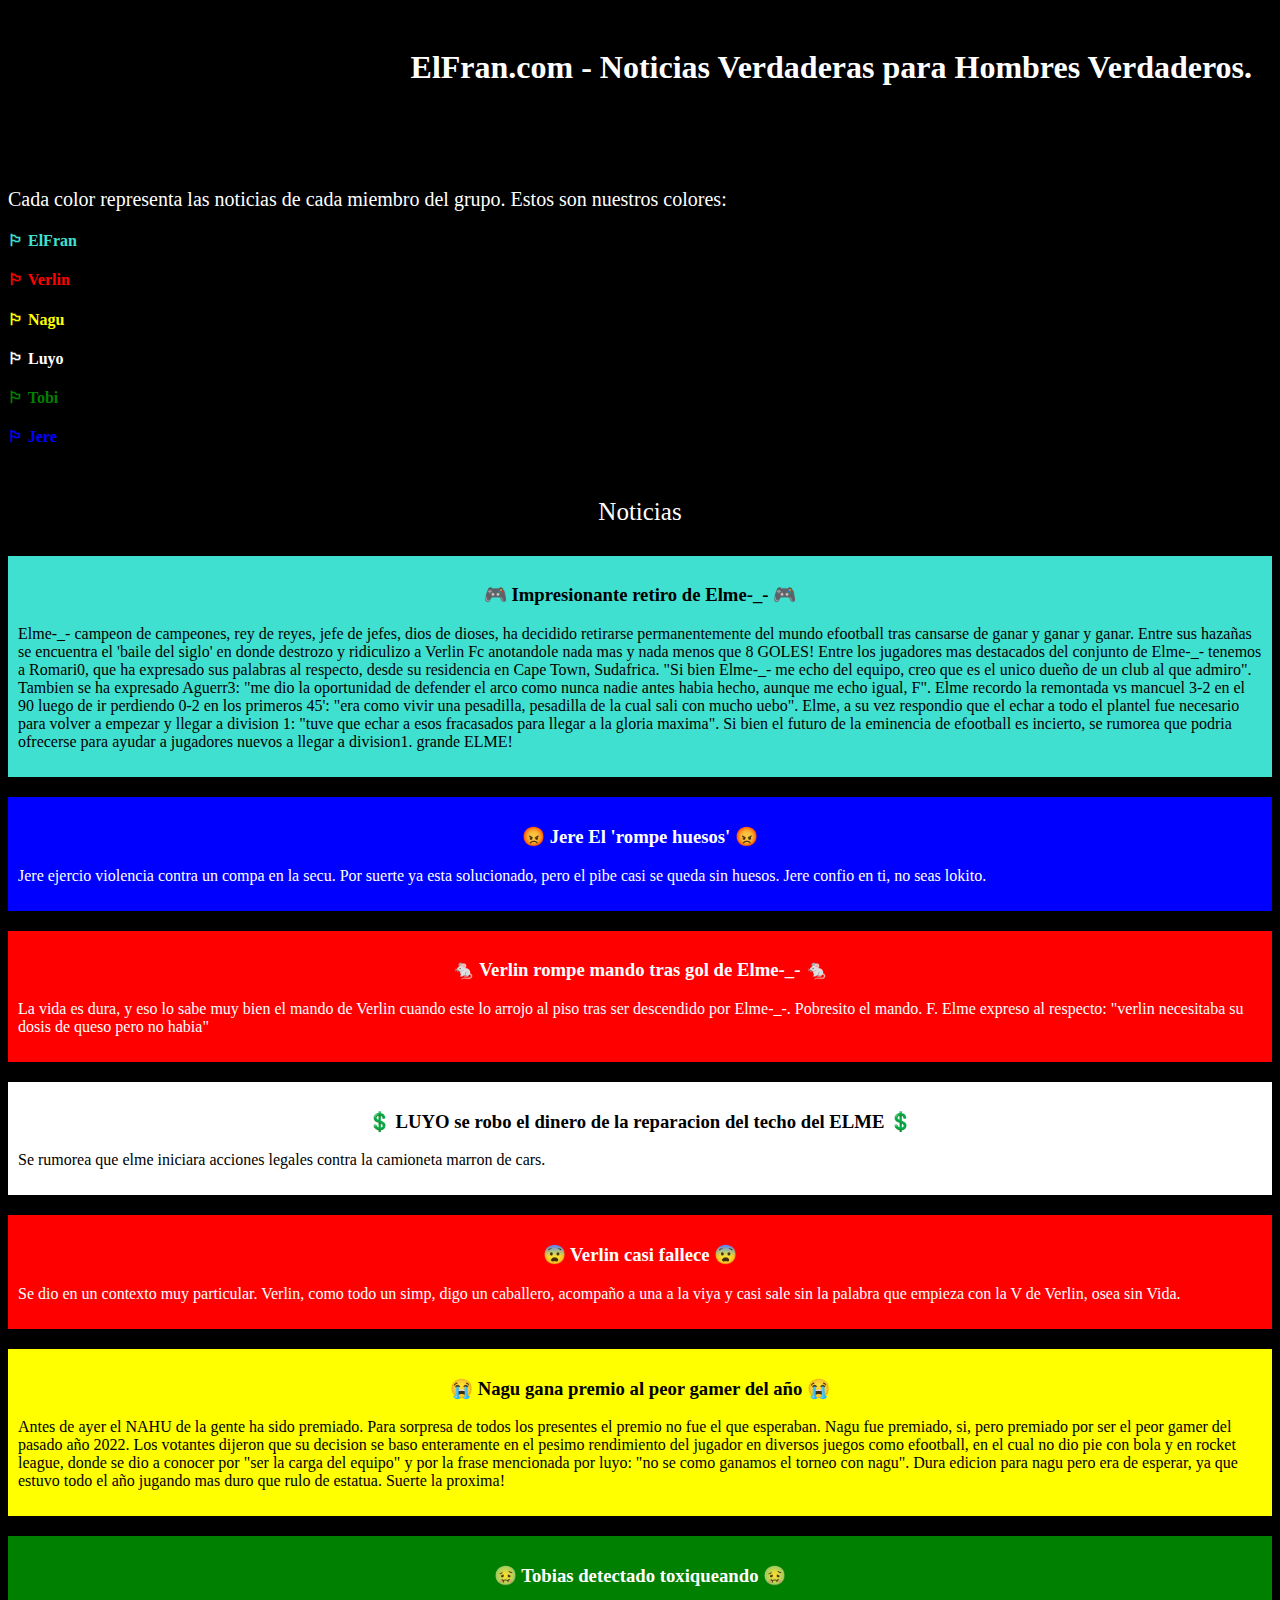
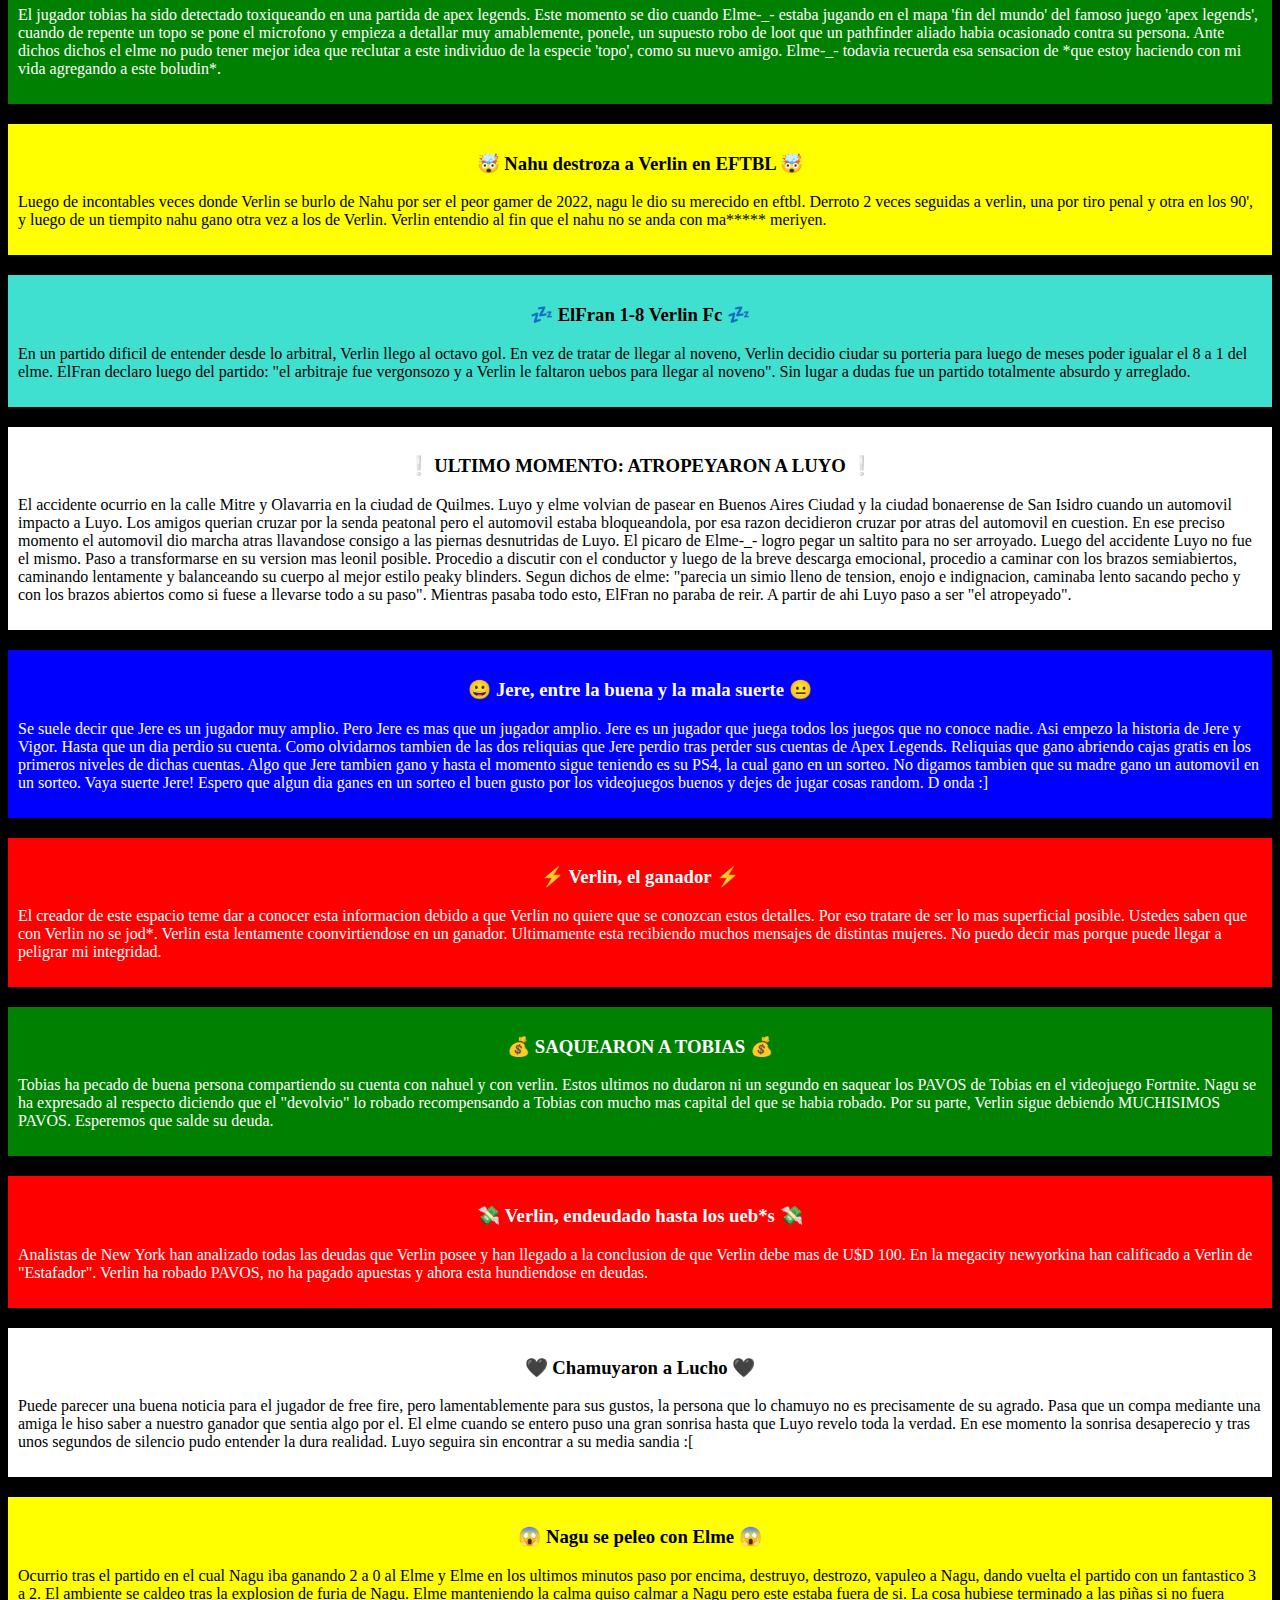
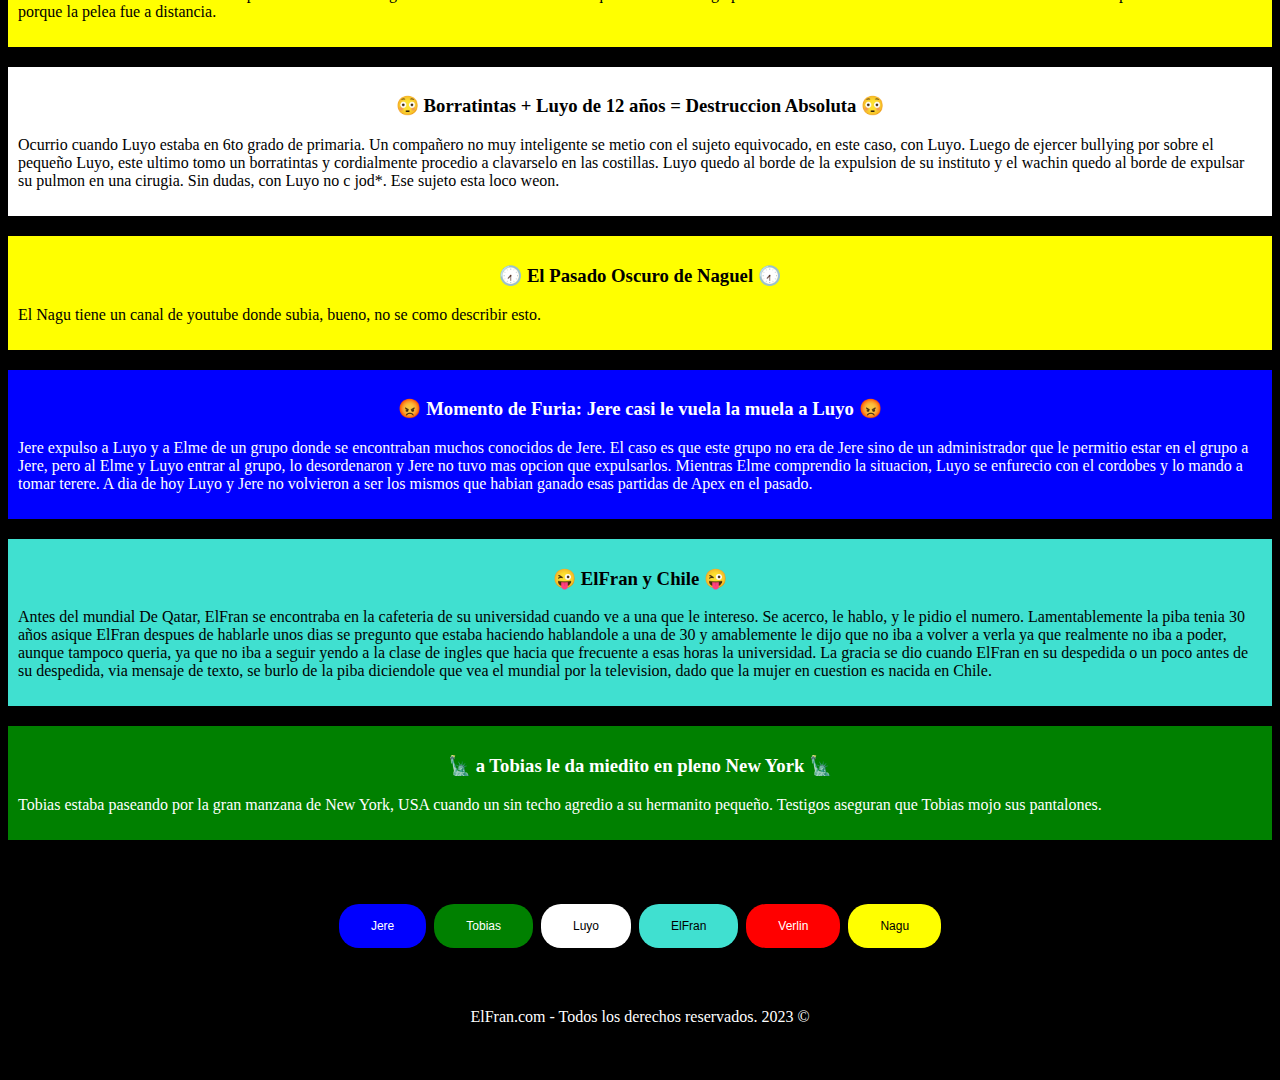
<file: index.html>
<html lang="en">
<head>
    <meta charset="UTF-8">
    <meta http-equiv="X-UA-Compatible" content="IE=edge">
    <meta name="viewport" content="width=device-width, initial-scale=1.0">
    <link rel="stylesheet" href="style.css">
    <title>ElFran.com</title>
</head>
<body class="body1">
    <div class="title">
        <h1>ElFran.com - Noticias Verdaderas para Hombres Verdaderos.</h1>
    </div>
    <div style="padding: 30px;"></div>
    <div style="color: white; font-size: 20px;">Cada color representa las noticias de cada miembro del grupo. Estos son nuestros colores:</div>
    <div><h4 style="color: turquoise;">&#x1F3F3; ElFran</h4></div>
    <div><h4 style="color: red;">&#x1F3F3; Verlin</h4></div>
    <div><h4 style="color: yellow;">&#x1F3F3; Nagu</h4></div>
    <div><h4 style="color: white;">&#x1F3F3; Luyo</h4></div>
    <div><h4 style="color: green;">&#x1F3F3; Tobi</h4></div>
    <div><h4 style="color: blue;">&#x1F3F3; Jere</h4></div>

    <div style="padding: 15px;"></div>
    <div style="color: rgb(255, 255, 255); text-align: center; font-size: 25px;">Noticias</div>










    <div style="padding: 15px;"></div>
    <div class="n1">
        <h3 class="noticia1">&#127918; Impresionante retiro de Elme-_- &#127918; </h3>
        <p>Elme-_- campeon de campeones, rey de reyes, jefe de jefes, dios de dioses, ha decidido retirarse permanentemente del mundo efootball tras cansarse de ganar y ganar y ganar. Entre sus hazañas se encuentra el 'baile del siglo' en donde destrozo y ridiculizo a Verlin Fc anotandole nada mas y nada menos que 8 GOLES! Entre los jugadores mas destacados del conjunto de Elme-_- tenemos a Romari0, que ha expresado sus palabras al respecto, desde su residencia en Cape Town, Sudafrica. "Si bien Elme-_- me echo del equipo, creo que es el unico dueño de un club al que admiro". Tambien se ha expresado Aguerr3: "me dio la oportunidad de defender el arco como nunca nadie antes habia hecho, aunque me echo igual, F". Elme recordo la remontada vs mancuel 3-2 en el 90 luego de ir perdiendo 0-2 en los primeros 45': "era como vivir una pesadilla, pesadilla de la cual sali con mucho uebo". Elme, a su vez respondio que el echar a todo el plantel fue necesario para volver a empezar y llegar a division 1: "tuve que echar a esos fracasados para llegar a la gloria maxima". Si bien el futuro de la eminencia de efootball es incierto, se rumorea que podria ofrecerse para ayudar a jugadores nuevos a llegar a division1. grande ELME!</p>
    </div>
    <div style="padding: 10px;"></div>
    <div class="n21">
        <h3 class="noticia21">&#128545; Jere El 'rompe huesos' &#128545;</h3>
        <p>Jere ejercio violencia contra un compa en la secu. Por suerte ya esta solucionado, pero el pibe casi se queda sin huesos. Jere confio en ti, no seas lokito.</p>
    </div>
    <div style="padding: 10px;"></div>
    <div class="n2">
        <h3 class="noticia2">&#128001; Verlin rompe mando tras gol de Elme-_- &#128001;</h3>
        <p>La vida es dura, y eso lo sabe muy bien el mando de Verlin cuando este lo arrojo al piso tras ser descendido por Elme-_-. Pobresito el mando. F. Elme expreso al respecto: "verlin necesitaba su dosis de queso pero no habia"</p>
    </div>
    <div style="padding: 10px;"></div>
    <div class="n3">
        <h3 class="noticia3">&#128178; LUYO se robo el dinero de la reparacion del techo del ELME &#128178;</h3>
        <p>Se rumorea que elme iniciara acciones legales contra la camioneta marron de cars.</p>
    </div>
    <div style="padding: 10px;"></div>
    <div class="n4">
        <h3 class="noticia4">&#x1F628; Verlin casi fallece &#x1F628;</h3>
        <p>Se dio en un contexto muy particular. Verlin, como todo un simp, digo un caballero, acompaño a una a la viya y casi sale sin la palabra que empieza con la V de Verlin, osea sin Vida.</p>
    </div>
    <div style="padding: 10px;"></div>
    <div class="n6">
        <h3 class="noticia6"> &#x1F62D; Nagu gana premio al peor gamer del año &#x1F62D;</h3>
        <p>Antes de ayer el NAHU de la gente ha sido premiado. Para sorpresa de todos los presentes el premio no fue el que esperaban. Nagu fue premiado, si, pero premiado por ser el peor gamer del pasado año 2022. Los votantes dijeron que su decision se baso enteramente en el pesimo rendimiento del jugador en diversos juegos como efootball, en el cual no dio pie con bola y en rocket league, donde se dio a conocer por "ser la carga del equipo" y por la frase mencionada por luyo: "no se como ganamos el torneo con nagu". Dura edicion para nagu pero era de esperar, ya que estuvo todo el año jugando mas duro que rulo de estatua. Suerte la proxima!</p>
    </div>
    <div style="padding: 10px;"></div>
    <div class="n7">
        <h3 class="noticia7">&#129314; Tobias detectado toxiqueando &#129314;</h3>
        <p>El jugador tobias ha sido detectado toxiqueando en una partida de apex legends. Este momento se dio cuando Elme-_- estaba jugando en el mapa 'fin del mundo' del famoso juego 'apex legends', cuando de repente un topo se pone el microfono y empieza a detallar muy amablemente, ponele, un supuesto robo de loot que un pathfinder aliado habia ocasionado contra su persona. Ante dichos dichos el elme no pudo tener mejor idea que reclutar a este individuo de la especie 'topo', como su nuevo amigo. Elme-_- todavia recuerda esa sensacion de *que estoy haciendo con mi vida agregando a este boludin*.</p>
    </div>
    
    <div style="padding: 10px;"></div>
    <div class="n8">
        <h3 class="noticia8">&#x1F92F; Nahu destroza a Verlin en EFTBL &#x1F92F;</h3>
        <p>Luego de incontables veces donde Verlin se burlo de Nahu por ser el peor gamer de 2022, nagu le dio su merecido en eftbl. Derroto 2 veces seguidas a verlin, una por tiro penal y otra en los 90', y luego de un tiempito nahu gano otra vez a los de Verlin. Verlin entendio al fin que el nahu no se anda con ma***** meriyen.</p>
    </div>
    
    <div style="padding: 10px;"></div>
    <div class="n9">
        <h3 class="noticia9">&#x1F4A4; ElFran 1-8 Verlin Fc &#x1F4A4;</h3>
        <p>En un partido dificil de entender desde lo arbitral, Verlin llego al octavo gol. En vez de tratar de llegar al noveno, Verlin decidio ciudar su porteria para luego de meses poder igualar el 8 a 1 del elme. ElFran declaro luego del partido: "el arbitraje fue vergonsozo y a Verlin le faltaron uebos para llegar al noveno". Sin lugar a dudas fue un partido totalmente absurdo y arreglado.</p>
    </div>
    
    <div style="padding: 10px;"></div>
    <div class="n10">
        <h3 class="noticia10">&#10069; ULTIMO MOMENTO: ATROPEYARON A LUYO &#10069;</h3>
        <p>El accidente ocurrio en la calle Mitre y Olavarria en la ciudad de Quilmes. Luyo y elme volvian de pasear en Buenos Aires Ciudad y la ciudad bonaerense de San Isidro cuando un automovil impacto a Luyo. Los amigos querian cruzar por la senda peatonal pero el automovil estaba bloqueandola, por esa razon decidieron cruzar por atras del automovil en cuestion. En ese preciso momento el automovil dio marcha atras llavandose consigo a las piernas desnutridas de Luyo. El picaro de Elme-_- logro pegar un saltito para no ser arroyado. Luego del accidente Luyo no fue el mismo. Paso a transformarse en su version mas leonil posible. Procedio a discutir con el conductor y luego de la breve descarga emocional, procedio a caminar con los brazos semiabiertos, caminando lentamente y balanceando su cuerpo al mejor estilo peaky blinders. Segun dichos de elme: "parecia un simio lleno de tension, enojo e indignacion, caminaba lento sacando pecho y con los brazos abiertos como si fuese a llevarse todo a su paso". Mientras pasaba todo esto, ElFran no paraba de reir. A partir de ahi Luyo paso a ser "el atropeyado".</p>
    </div>

    <div style="padding: 10px;"></div>
    <div class="n11">
        <h3 class="noticia11">&#x1F600; Jere, entre la buena y la mala suerte &#x1F610;</h3>
        <p>Se suele decir que Jere es un jugador muy amplio. Pero Jere es mas que un jugador amplio. Jere es un jugador que juega todos los juegos que no conoce nadie. Asi empezo la historia de Jere y Vigor. Hasta que un dia perdio su cuenta. Como olvidarnos tambien de las dos reliquias que Jere perdio tras perder sus cuentas de Apex Legends. Reliquias que gano abriendo cajas gratis en los primeros niveles de dichas cuentas. Algo que Jere tambien gano y hasta el momento sigue teniendo es su PS4, la cual gano en un sorteo. No digamos tambien que su madre gano un automovil en un sorteo. Vaya suerte Jere! Espero que algun dia ganes en un sorteo el buen gusto por los videojuegos buenos y dejes de jugar cosas random. D onda :]</p>
   </div> 
    
   <div style="padding: 10px;"></div>
   <div class="n12">
       <h3 class="noticia12">&#9889; Verlin, el ganador &#9889;</h3>
       <p>El creador de este espacio teme dar a conocer esta informacion debido a que Verlin no quiere que se conozcan estos detalles. Por eso tratare de ser lo mas superficial posible. Ustedes saben que con Verlin no se jod*. Verlin esta lentamente coonvirtiendose en un ganador. Ultimamente esta recibiendo muchos mensajes de distintas mujeres. No puedo decir mas porque puede llegar a peligrar mi integridad.</p>
  </div> 
    
  <div style="padding: 10px;"></div>
  <div class="n13">
      <h3 class="noticia13">&#x1F4B0; SAQUEARON A TOBIAS &#x1F4B0;</h3>
      <p>Tobias ha pecado de buena persona compartiendo su cuenta con nahuel y con verlin. Estos ultimos no dudaron ni un segundo en saquear los PAVOS de Tobias en el videojuego Fortnite. Nagu se ha expresado al respecto diciendo que el "devolvio" lo robado recompensando a Tobias con mucho mas capital del que se habia robado. Por su parte, Verlin sigue debiendo MUCHISIMOS PAVOS. Esperemos que salde su deuda.</p>
 </div> 
    
 <div style="padding: 10px;"></div>
 <div class="n14">
     <h3 class="noticia14">&#x1F4B8; Verlin, endeudado hasta los ueb*s &#x1F4B8;</h3>
     <p>Analistas de New York han analizado todas las deudas que Verlin posee y han llegado a la conclusion de que Verlin debe mas de U$D 100. En la megacity newyorkina han calificado a Verlin de "Estafador". Verlin ha robado PAVOS, no ha pagado apuestas y ahora esta hundiendose en deudas.</p>
</div> 
    
<div style="padding: 10px;"></div>
<div class="n15">
    <h3 class="noticia15">&#x1F5A4; Chamuyaron a Lucho &#x1F5A4;</h3>
    <p>Puede parecer una buena noticia para el jugador de free fire, pero lamentablemente para sus gustos, la persona que lo chamuyo no es precisamente de su agrado. Pasa que un compa mediante una amiga le hiso saber a nuestro ganador que sentia algo por el. El elme cuando se entero puso una gran sonrisa hasta que Luyo revelo toda la verdad. En ese momento la sonrisa desaperecio y tras unos segundos de silencio pudo entender la dura realidad. Luyo seguira sin encontrar a su media sandia :[</p>
</div> 
   
<div style="padding: 10px;"></div>
<div class="n16">
    <h3 class="noticia16">&#128561; Nagu se peleo con Elme &#128561;</h3>
    <p>Ocurrio tras el partido en el cual Nagu iba ganando 2 a 0 al Elme y Elme en los ultimos minutos paso por encima, destruyo, destrozo, vapuleo a Nagu, dando vuelta el partido con un fantastico 3 a 2. El ambiente se caldeo tras la explosion de furia de Nagu. Elme manteniendo la calma quiso calmar a Nagu pero este estaba fuera de si. La cosa hubiese terminado a las piñas si no fuera porque la pelea fue a distancia.</p>
</div>

<div style="padding: 10px;"></div>
<div class="n17">
    <h3 class="noticia17">&#x1F633; Borratintas + Luyo de 12 años = Destruccion Absoluta &#x1F633; </h3>
    <p>Ocurrio cuando Luyo estaba en 6to grado de primaria. Un compañero no muy inteligente se metio con el sujeto equivocado, en este caso, con Luyo. Luego de ejercer bullying por sobre el pequeño Luyo, este ultimo tomo un borratintas y cordialmente procedio a clavarselo en las costillas. Luyo quedo al borde de la expulsion de su instituto y el wachin quedo al borde de expulsar su pulmon en una cirugia. Sin dudas, con Luyo no c jod*. Ese sujeto esta loco weon.</p>
</div>

<div style="padding: 10px;"></div>
<div class="n18">
    <h3 class="noticia18">&#x1F562; El Pasado Oscuro de Naguel &#x1F562; </h3>
    <p>El Nagu tiene un canal de youtube donde subia, bueno, no se como describir esto.</p>
</div>
    
<div style="padding: 10px;"></div>
<div class="n19">
    <h3 class="noticia19">&#x1F621; Momento de Furia: Jere casi le vuela la muela a Luyo &#x1F621;</h3>
    <p>Jere expulso a Luyo y a Elme de un grupo donde se encontraban muchos conocidos de Jere. El caso es que este grupo no era de Jere sino de un administrador que le permitio estar en el grupo a Jere, pero al Elme y Luyo entrar al grupo, lo desordenaron y Jere no tuvo mas opcion que expulsarlos. Mientras Elme comprendio la situacion, Luyo se enfurecio con el cordobes y lo mando a tomar terere. A dia de hoy Luyo y Jere no volvieron a ser los mismos que habian ganado esas partidas de Apex en el pasado. </p>
</div>
    
<div style="padding: 10px;"></div>
<div class="n20">
    <h3 class="noticia20">&#x1F61C; ElFran y Chile &#x1F61C;</h3>
    <p>Antes del mundial De Qatar, ElFran se encontraba en la cafeteria de su universidad cuando ve a una que le intereso. Se acerco, le hablo, y le pidio el numero. Lamentablemente la piba tenia 30 años asique ElFran despues de hablarle unos dias se pregunto que estaba haciendo hablandole a una de 30 y amablemente le dijo que no iba a volver a verla ya que realmente no iba a poder, aunque tampoco queria, ya que no iba a seguir yendo a la clase de ingles que hacia que frecuente a esas horas la universidad. La gracia se dio cuando ElFran en su despedida o un poco antes de su despedida, via mensaje de texto, se burlo de la piba diciendole que vea el mundial por la television, dado que la mujer en cuestion es nacida en Chile.</p>
</div>

<div style="padding: 10px;"></div>
<div class="n211">
    <h3 class="noticia211">&#128509; a Tobias le da miedito en pleno New York &#128509;</h3>
    <p>Tobias estaba paseando por la gran manzana de New York, USA cuando un sin techo agredio a su hermanito pequeño. Testigos aseguran que Tobias mojo sus pantalones.</p>
</div>
    
<div style="padding: 25px;"></div>
    <div class="botones">
        <a href="jere.html"><button class="btn1">Jere</button></a>
        <a href="tobi.html"><button class="btn2">Tobias</button></a>
        <a href="luyo.html"><button class="btn3">Luyo</button></a>
        <a href="elfran.html"><button class="btn4">ElFran</button></a>
        <a href="verlin.html"><button class="btn5">Verlin</button></a>
        <a href="nau.html"><button class="btn6">Nagu</button></a>
    </div>
    <div class="noticia5">
        <p>ElFran.com - Todos los derechos reservados. 2023 &#169;</p>
    </div>
</body>
</html>
</file>
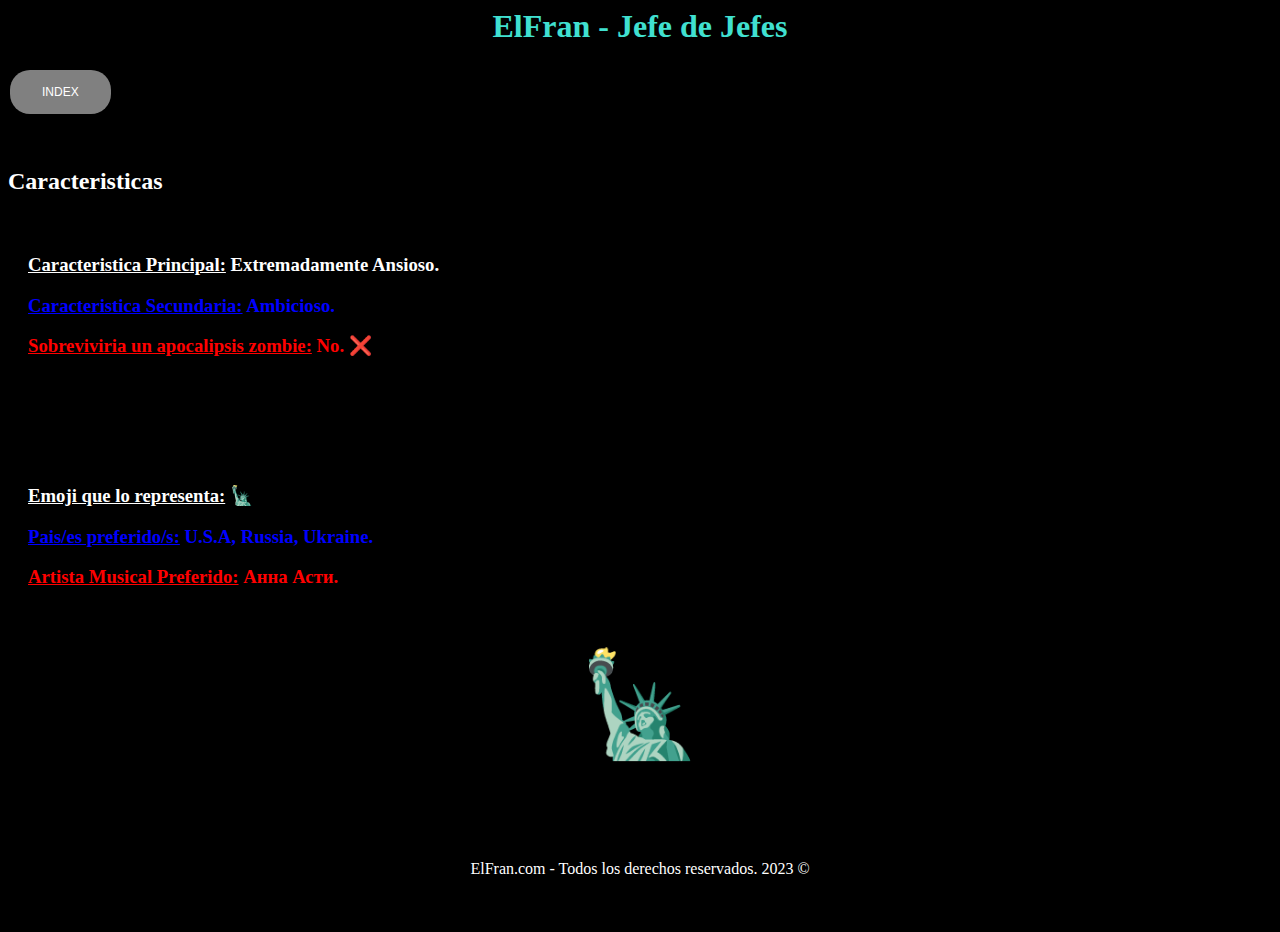
<file: elfran.html>
<html lang="en">
<head>
    <meta charset="UTF-8">
    <meta http-equiv="X-UA-Compatible" content="IE=edge">
    <meta name="viewport" content="width=device-width, initial-scale=1.0">
    <link rel="stylesheet" href="style.css">
    <title>Perfil de ElFran</title>
</head>
<body style="background-color: black;">
  <h1 style="text-align: center; color: turquoise;" >ElFran - Jefe de Jefes</h1>
  <div>
    <a href="index.html"><Button class="btn-fran">INDEX</Button></a>
  </div> 
  
  <div style="padding: 15px;"></div>

  <h2 style="color: white;">Caracteristicas</h2>

  <div style="padding: 20px;">
    <h3 style="color: white;"><u> Caracteristica Principal:</u> Extremadamente Ansioso.</h3>
    <h3 style="color: blue"><u> Caracteristica Secundaria:</u> Ambicioso.</h3>
    <h3 style="color: red"><u>Sobreviviria un apocalipsis zombie:</u> No. &#10060; </h3>
  </div>
  <div style="padding: 25px;"></div>
  <div style="padding: 20px;">
    <h3 style="color: white;"><u> Emoji que lo representa:</u> &#128509;</h3>
    <h3 style="color: blue;"><u> Pais/es preferido/s:</u> U.S.A, Russia, Ukraine.</h3>
    <h3 style="color: red;"><u> Artista Musical Preferido:</u> Анна Асти.</h3>
  </div>
  <div style="padding: 10px;"></div>
  <div style="font-size: 100px; text-align: center;">&#128509;</div>
  <div style="padding: 25px;"></div>
  <div class="noticia5">
    <p>ElFran.com - Todos los derechos reservados. 2023 &#169;</p>
</div>
  </body>
</html>
</file>
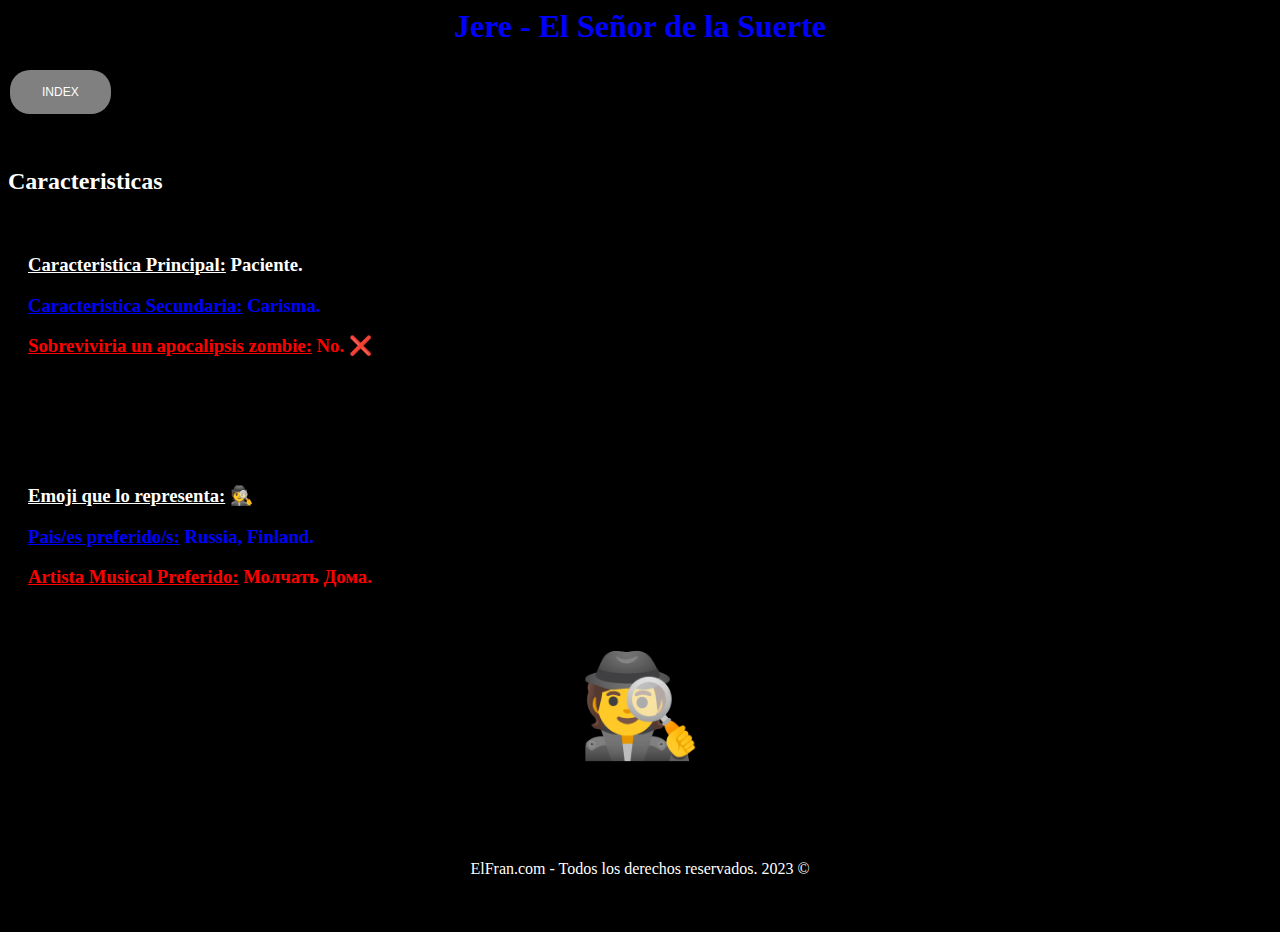
<file: jere.html>
<html lang="en">
<head>
    <meta charset="UTF-8">
    <meta http-equiv="X-UA-Compatible" content="IE=edge">
    <meta name="viewport" content="width=device-width, initial-scale=1.0">
    <link rel="stylesheet" href="style.css">
    <title>Perfil de Jere</title>
</head>
<body style="background-color: black;">
    <h1 style="text-align: center; color: blue;" >Jere - El Señor de la Suerte</h1>
    <div>
      <a href="index.html"><Button class="btn-jere">INDEX</Button></a>
    </div> 

    <div style="padding: 15px;"></div>

    <h2 style="color: white;">Caracteristicas</h2>
  

    <div style="padding: 20px;">
      <h3 style="color: white;"><u>Caracteristica Principal:</u>   Paciente.</h3>
      <h3 style="color: blue"><u>Caracteristica Secundaria:</u>   Carisma. </h3>
      <h3 style="color: red"><u>Sobreviviria un apocalipsis zombie:</u>   No. &#10060; </h3>
    </div>
    <div style="padding: 25px;"></div>
  <div style="padding: 20px;">
    <h3 style="color: white;"><u> Emoji que lo representa:</u> &#x1F575;</h3>
    <h3 style="color: blue;"><u> Pais/es preferido/s:</u>   Russia, Finland.</h3>
    <h3 style="color: red;"><u> Artista Musical Preferido:</u>   Молчать Дома. </h3>
  </div>
  <div style="padding: 10px;"></div>
  <div style="font-size: 100px; text-align: center;">&#x1F575;</div>
  <div style="padding: 25px;"></div>
  <div class="noticia5">
    <p>ElFran.com - Todos los derechos reservados. 2023 &#169;</p>
</div>
  </body>
  </html>
</file>
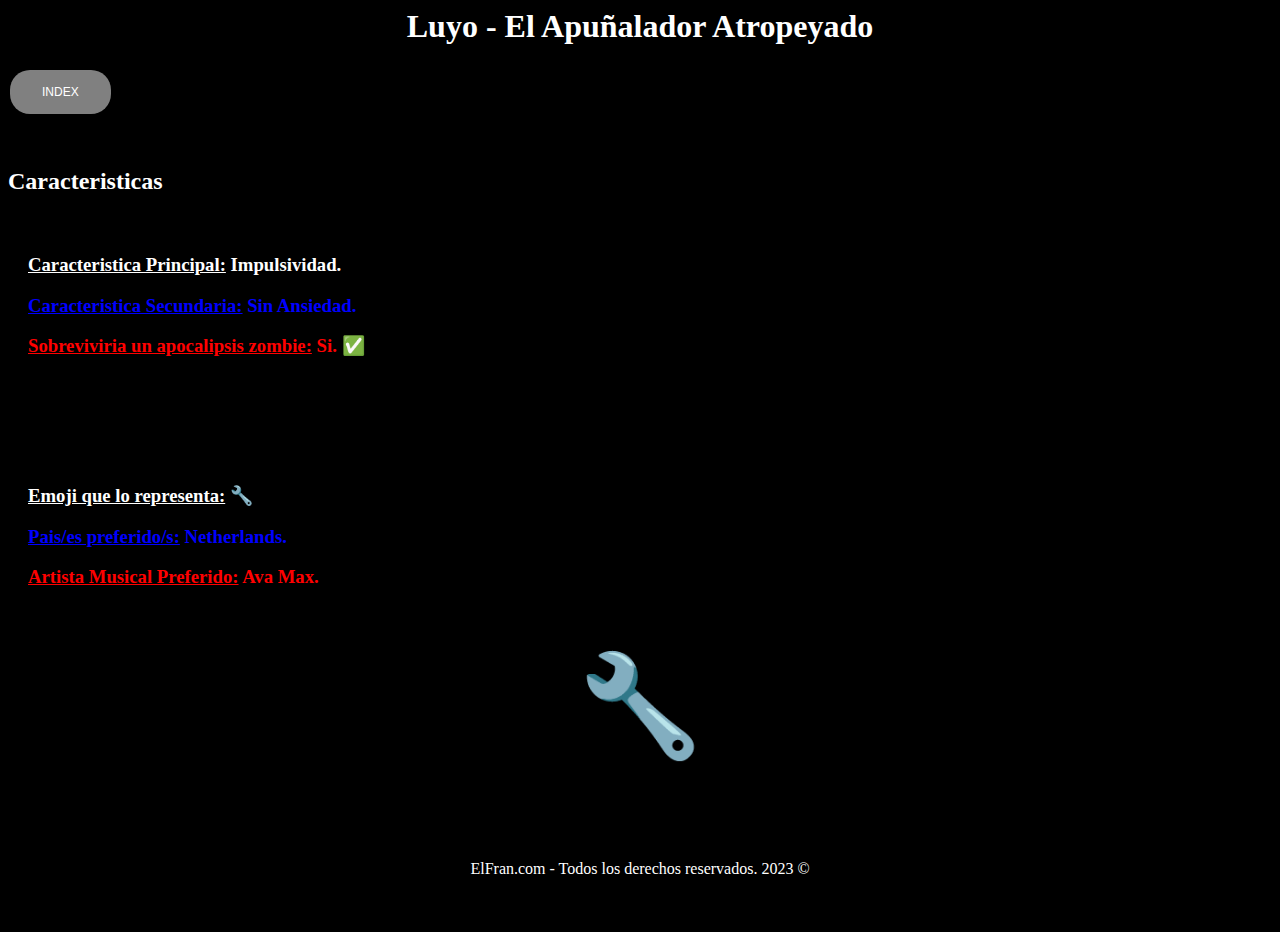
<file: luyo.html>
<html lang="en">
<head>
    <meta charset="UTF-8">
    <meta http-equiv="X-UA-Compatible" content="IE=edge">
    <meta name="viewport" content="width=device-width, initial-scale=1.0">
    <link rel="stylesheet" href="style.css">
    <title>Perfil de Luyo</title>
</head>
<body style="background-color: black;">
    <h1 style="text-align: center; color: white;" >Luyo - El Apuñalador Atropeyado</h1>
    <div>
      <a href="index.html"><Button class="btn-luyo">INDEX</Button></a>
    </div> 
    <div style="padding: 15px;"></div>

    <h2 style="color: white;">Caracteristicas</h2>
  
    <div style="padding: 20px;">
      <h3 style="color: white;"><u>Caracteristica Principal:</u> Impulsividad.</h3>
      <h3 style="color: blue"><u>Caracteristica Secundaria:</u> Sin Ansiedad. </h3>
      <h3 style="color: red"><u>Sobreviviria un apocalipsis zombie:</u> Si.  &#x2705; </h3>
    </div>
    <div style="padding: 25px;"></div>
    <div style="padding: 20px;">
      <h3 style="color: white;"><u> Emoji que lo representa:</u> &#x1F527;</h3>
      <h3 style="color: blue;"><u> Pais/es preferido/s:</u> Netherlands.</h3>
      <h3 style="color: red;"><u> Artista Musical Preferido:</u> Ava Max.</h3>
    </div>
    <div style="padding: 10px;"></div>
  <div style="font-size: 100px; text-align: center;">&#x1F527;</div>  
    <div style="padding: 25px;"></div>
  <div class="noticia5">
    <p>ElFran.com - Todos los derechos reservados. 2023 &#169;</p>
</div>
  </body>
  </html>
</file>
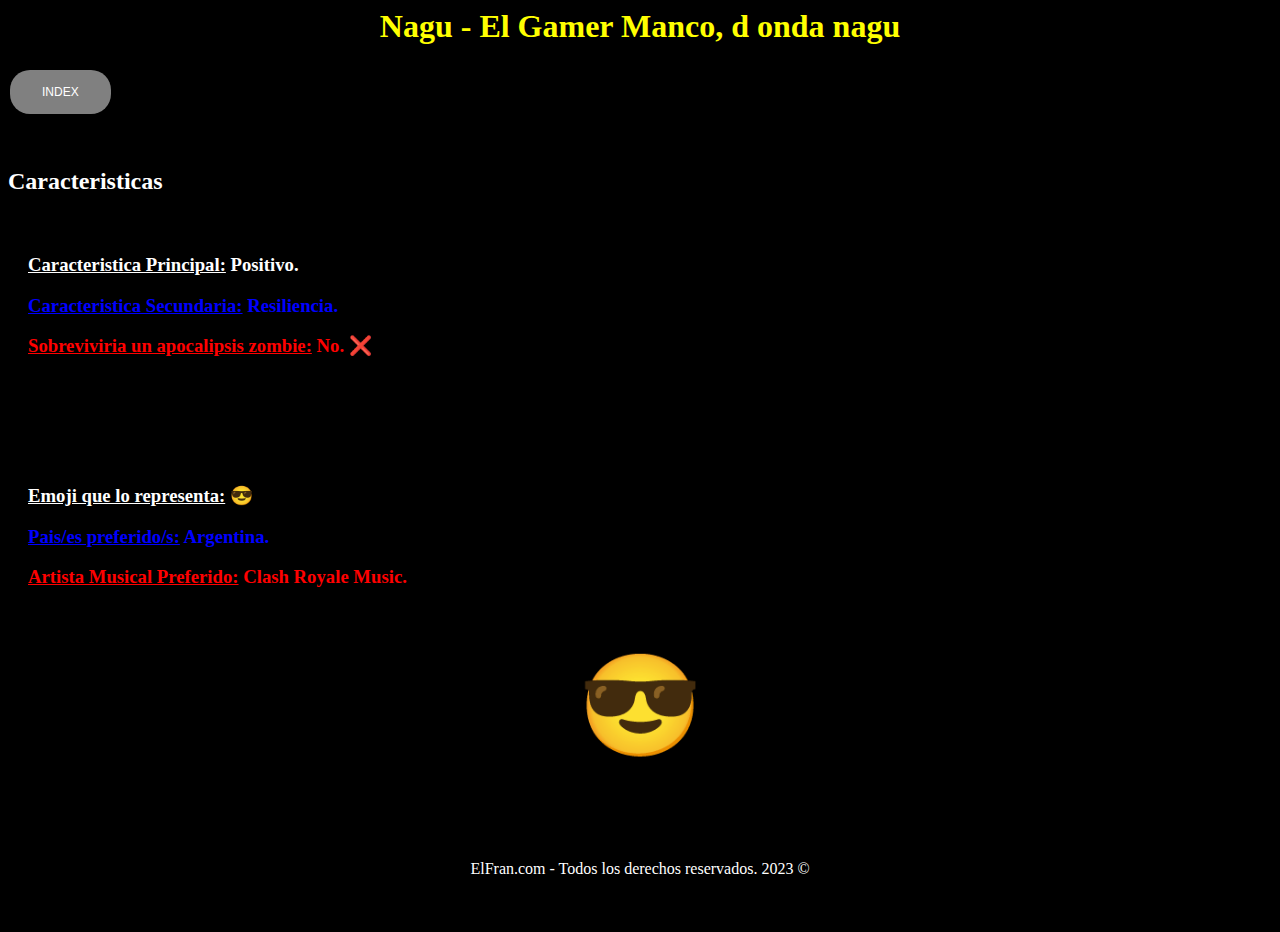
<file: nau.html>
<html lang="en">
<head>
    <meta charset="UTF-8">
    <meta http-equiv="X-UA-Compatible" content="IE=edge">
    <meta name="viewport" content="width=device-width, initial-scale=1.0">
    <link rel="stylesheet" href="style.css">
    <title>Perfil de Nagu</title>
</head>
<body style="background-color: black;">
    <h1 style="text-align: center; color: yellow;" >Nagu - El Gamer Manco, d onda nagu</h1>
    <div>
      <a href="index.html"><Button class="btn-nau">INDEX</Button></a>
    </div> 
    <div style="padding: 15px;"></div>

    <h2 style="color: white;">Caracteristicas</h2>
  
    <div style="padding: 20px;">
      <h3 style="color: white;"><u>Caracteristica Principal:</u> Positivo.</h3>
      <h3 style="color: blue"><u>Caracteristica Secundaria:</u> Resiliencia. </h3>
      <h3 style="color: red"><u>Sobreviviria un apocalipsis zombie:</u> No. &#10060; </h3>
    </div>  
    <div style="padding: 25px;"></div>
    <div style="padding: 20px;">
      <h3 style="color: white;"><u> Emoji que lo representa:</u> &#x1F60E;</h3>
      <h3 style="color: blue;"><u> Pais/es preferido/s:</u> Argentina.</h3>
      <h3 style="color: red;"><u> Artista Musical Preferido:</u> Clash Royale Music.</h3>
    </div>
    <div style="padding: 10px;"></div>
  <div style="font-size: 100px; text-align: center;">&#x1F60E;</div>  
    <div style="padding: 25px;"></div>
  <div class="noticia5">
    <p>ElFran.com - Todos los derechos reservados. 2023 &#169;</p>
</div>
  </body>
  </html>
</file>
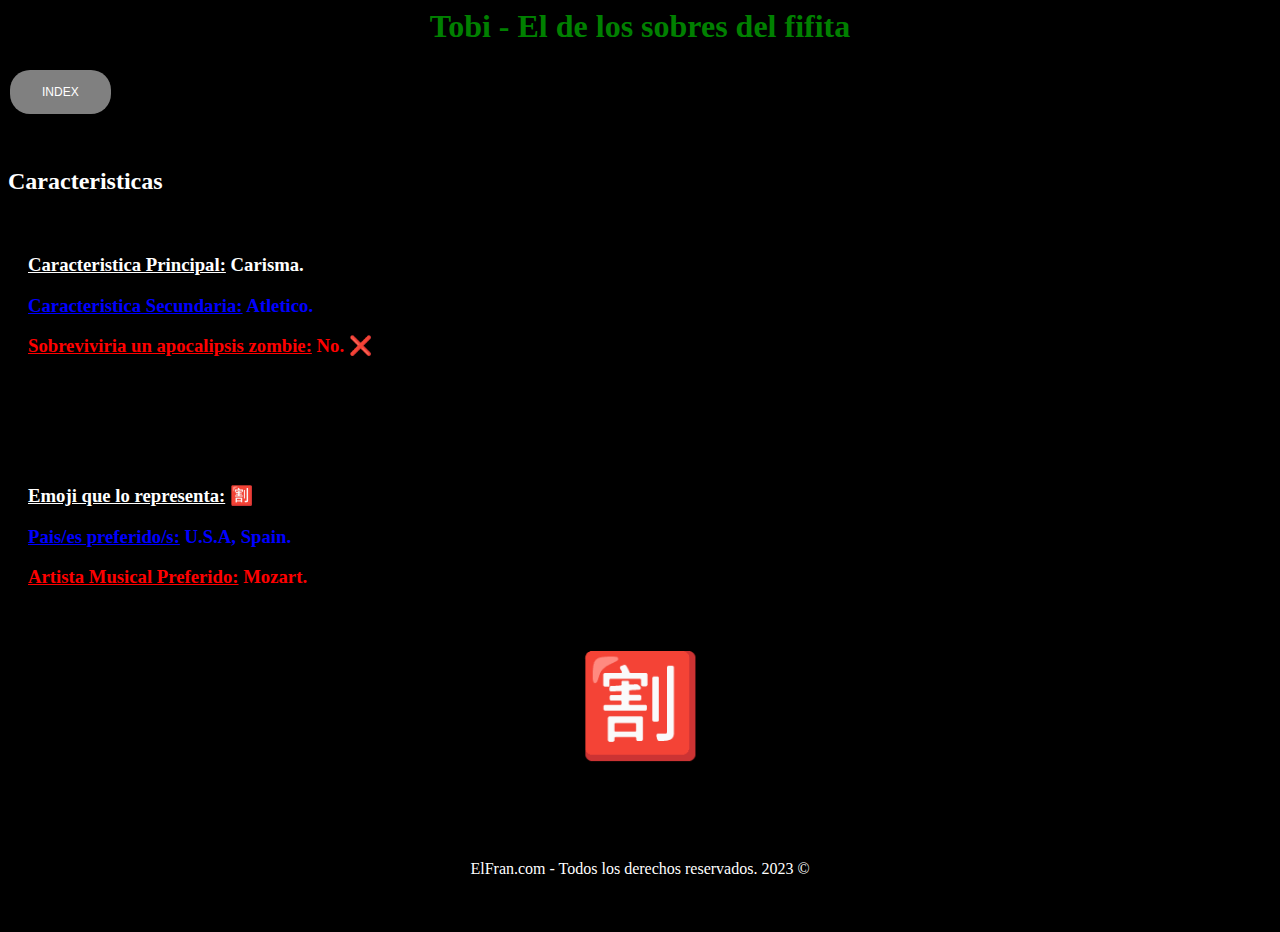
<file: tobi.html>
<html lang="en">
<head>
    <meta charset="UTF-8">
    <meta http-equiv="X-UA-Compatible" content="IE=edge">
    <meta name="viewport" content="width=device-width, initial-scale=1.0">
    <link rel="stylesheet" href="style.css">
    <title>Perfil de Tobi</title>
</head>
<body style="background-color: black;">
    <h1 style="text-align: center; color: green;" >Tobi - El de los sobres del fifita</h1>
    <div>
      <a href="index.html"><Button class="btn-tobi">INDEX</Button></a>
    </div> 
    <div style="padding: 15px;"></div>

    <h2 style="color: white;">Caracteristicas</h2>
  
    <div style="padding: 20px;">
      <h3 style="color: white;"><u>Caracteristica Principal:</u> Carisma.</h3>
      <h3 style="color: blue"><u>Caracteristica Secundaria:</u> Atletico. </h3>
      <h3 style="color: red"><u>Sobreviviria un apocalipsis zombie:</u> No. &#10060; </h3>
    </div>  
    <div style="padding: 25px;"></div>
    <div style="padding: 20px;">
      <h3 style="color: white;"><u> Emoji que lo representa:</u> &#127545;</h3>
      <h3 style="color: blue;"><u> Pais/es preferido/s:</u> U.S.A, Spain.</h3>
      <h3 style="color: red;"><u> Artista Musical Preferido:</u> Mozart.</h3>
    </div>  
    <div style="padding: 10px;"></div>
  <div style="font-size: 100px; text-align: center;">&#127545;</div>
    <div style="padding: 25px;"></div>
  <div class="noticia5">
    <p>ElFran.com - Todos los derechos reservados. 2023 &#169;</p>
</div>
  </body>
  </html>
</file>
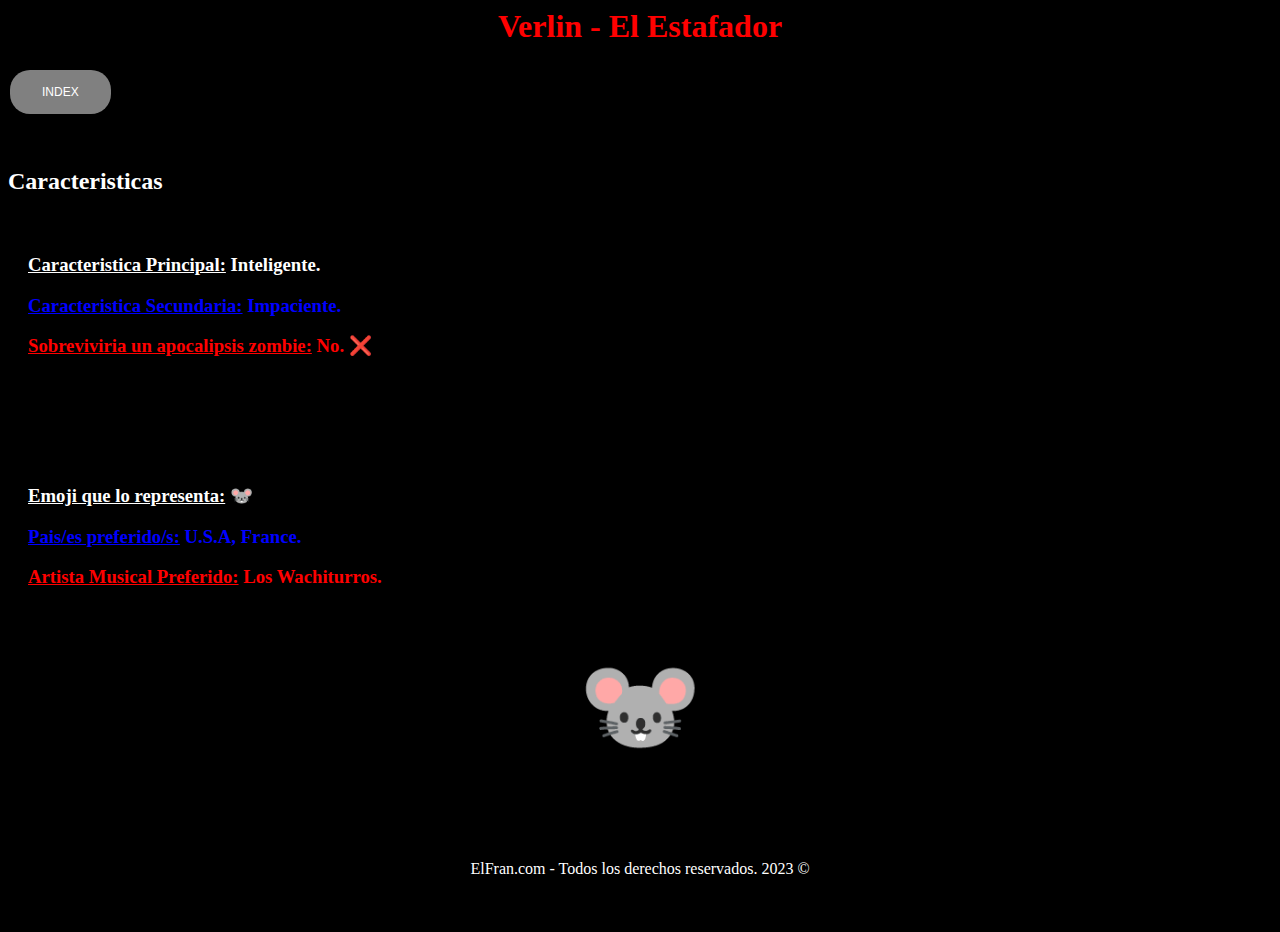
<file: verlin.html>
<html lang="en">
<head>
    <meta charset="UTF-8">
    <meta http-equiv="X-UA-Compatible" content="IE=edge">
    <meta name="viewport" content="width=device-width, initial-scale=1.0">
    <link rel="stylesheet" href="style.css">
    <title>Perfil de Verlin</title>
</head>
<body style="background-color: black;">
    <h1 style="text-align: center; color: red;" >Verlin - El Estafador</h1>
    <div>
      <a href="index.html"><Button class="btn-verlin">INDEX</Button></a>
    </div> 
    <div style="padding: 15px;"></div>

    <h2 style="color: white;">Caracteristicas</h2>
  
    <div style="padding: 20px;">
      <h3 style="color: white;"><u>Caracteristica Principal:</u> Inteligente.</h3>
      <h3 style="color: blue"><u>Caracteristica Secundaria:</u> Impaciente. </h3>
      <h3 style="color: red"><u>Sobreviviria un apocalipsis zombie:</u> No. &#10060; </h3>
    </div>  
    <div style="padding: 25px;"></div>
    <div style="padding: 20px;">
      <h3 style="color: white;"><u> Emoji que lo representa:</u> &#x1F42D;</h3>
      <h3 style="color: blue;"><u> Pais/es preferido/s:</u> U.S.A, France.</h3>
      <h3 style="color: red;"><u> Artista Musical Preferido:</u> Los Wachiturros.</h3>
    </div>  
    <div style="padding: 10px;"></div>
  <div style="font-size: 100px; text-align: center;">&#x1F42D;</div>
    <div style="padding: 25px;"></div>
  <div class="noticia5">
    <p>ElFran.com - Todos los derechos reservados. 2023 &#169;</p>
</div>
  </body>
  </html>
</file>
<file: style.css>
.noticia1{
    color: black;
    text-align: center;
    
}

.noticia2{
    color: white;
    text-align: center;
    
}

.noticia3{
    color: black;
    text-align: center;
    
}

.noticia4{
    color: white;
    text-align: center;
    
}

.noticia6{
    color: black;
    text-align: center;
}


.noticia5{
    color: rgb(255, 255, 255);
    padding: 30px;
    text-align: center;
    
}

.noticia21{
    color: white;
    text-align: center;
    
}


.n1{
    background-color: turquoise;
    padding: 10px;
    color: black;
    
}
.n21{
    padding:10px;
    background-color: blue;
    color: white;
    
}
.n2{
    padding: 10px;
    background-color: red;
    color: white;
   
}

.n3{
    padding: 10px;
    background-color: white;
    color: black;
    
}
.n4{
    padding: 10px;
    background-color: red;
    color: white;
 
}


.n6{
    padding: 10px;
    background-color: yellow;
    color: black;
}

.n7{
    padding: 10px;
    background-color: green;
    color: white;
}

.noticia7{
    color: white;
    text-align: center;
}

.n8{
    padding: 10px;
    background-color: yellow;
    color: black;
}

.noticia8{
    color: black;
    text-align: center;
}

.n9{
    padding: 10px;
    background-color: turquoise;
    color: black;
}

.noticia9{
    color: black;
    text-align: center;
}

.n10{
    padding: 10px;
    background-color: white;
    color: black;
}

.noticia10{
    color: black;
    text-align: center;
}

.n11{
    padding: 10px;
    background-color: blue;
    color: white;
}

.noticia11{
    color: white;
    text-align: center;
}


.n12{
    padding: 10px;
    background-color: red;
    color: white;
}

.noticia12{
    color: white;
    text-align: center;
}


.n13{
    padding: 10px;
    background-color: green;
    color: white;
}

.noticia13{
    color: white;
    text-align: center;
}

.n14{
    padding: 10px;
    background-color: red;
    color: white;
}

.noticia14{
    color: white;
    text-align: center;
}


.n15{
    padding: 10px;
    background-color: white;
    color: black;
}

.noticia15{
    color: black;
    text-align: center;
}

.n16{
    padding: 10px;
    background-color: yellow;
    color: black;
}

.noticia16{
    color: black;
    text-align: center;
}

.n17{
    padding: 10px;
    background-color: white;
    color: black;
}

.noticia17{
    color: black;
    text-align: center;
}

.n18{
    padding: 10px;
    background-color: yellow;
    color: black;
}

.noticia18{
    color: black;
    text-align: center;
}

.n19{
    padding: 10px;
    background-color: blue;
    color: white;
}

.noticia19{
    color: white;
    text-align: center;
}

.n20{
    padding: 10px;
    background-color: turquoise;
    color: black;
}

.noticia20{
    color: black;
    text-align: center;
}

.n211{
    padding: 10px;
    background-color: green;
    color: white;
}

.noticia211{
    color: white;
    text-align: center;
}


.title{
    background-color: rgb(0, 0, 0);
    color: rgb(255, 255, 255);
    text-align: right;
    padding: 20px;
    
}
.body1{
    background-color: black;
    
}

.botones{
    
    padding: 10px;
    text-align: center;
   
}

.btn1{
    border: none;
    color: white;
    background-color: blue;
    padding: 15px 32px;
    text-align: center;
    text-decoration: none;
    display: inline-block;
    font-size: 12px;
    margin: 4px 2px;
    cursor: pointer;
    border-radius: 20px;   
}
.btn2{
    border: none;
    color: white;
    background-color: green;
    padding: 15px 32px;
    text-align: center;
    text-decoration: none;
    display: inline-block;
    font-size: 12px;
    margin: 4px 2px;
    cursor: pointer;
    border-radius: 20px; 
}
.btn3{
    border: none;
    color: rgb(0, 0, 0);
    background-color: rgb(255, 255, 255);
    padding: 15px 32px;
    text-align: center;
    text-decoration: none;
    display: inline-block;
    font-size: 12px;
    margin: 4px 2px;
    cursor: pointer;
    border-radius: 20px; 
}
.btn4{
    border: none;
    color: black;
    background-color: turquoise;
    padding: 15px 32px;
    text-align: center;
    text-decoration: none;
    display: inline-block;
    font-size: 12px;
    margin: 4px 2px;
    cursor: pointer;
    border-radius: 20px; 
}
.btn5{
    border: none;
    color: white;
    background-color: red;
    padding: 15px 32px;
    text-align: center;
    text-decoration: none;
    display: inline-block;
    font-size: 12px;
    margin: 4px 2px;
    cursor: pointer;
    border-radius: 20px; 
}
.btn6{
    border: none;
    color: black;
    background-color: yellow;
    padding: 15px 32px;
    text-align: center;
    text-decoration: none;
    display: inline-block;
    font-size: 12px;
    margin: 4px 2px;
    cursor: pointer;
    border-radius: 20px; 
}

.btn-fran{
    border: none;
    color: white;
    background-color: gray;
    padding: 15px 32px;
    text-align: center;
    text-decoration: none;
    display: inline-block;
    font-size: 12px;
    margin: 4px 2px;
    cursor: pointer;
    border-radius: 20px;
}

.btn-jere{
    border: none;
    color: white;
    background-color: gray;
    padding: 15px 32px;
    text-align: center;
    text-decoration: none;
    display: inline-block;
    font-size: 12px;
    margin: 4px 2px;
    cursor: pointer;
    border-radius: 20px;
}
.btn-nau{
    border: none;
    color: white;
    background-color: gray;
    padding: 15px 32px;
    text-align: center;
    text-decoration: none;
    display: inline-block;
    font-size: 12px;
    margin: 4px 2px;
    cursor: pointer;
    border-radius: 20px;
}
.btn-luyo{
    border: none;
    color: white;
    background-color: gray;
    padding: 15px 32px;
    text-align: center;
    text-decoration: none;
    display: inline-block;
    font-size: 12px;
    margin: 4px 2px;
    cursor: pointer;
    border-radius: 20px;
}
.btn-verlin{
    border: none;
    color: white;
    background-color: gray;
    padding: 15px 32px;
    text-align: center;
    text-decoration: none;
    display: inline-block;
    font-size: 12px;
    margin: 4px 2px;
    cursor: pointer;
    border-radius: 20px;
} 
.btn-tobi{
    border: none;
    color: white;
    background-color: gray;
    padding: 15px 32px;
    text-align: center;
    text-decoration: none;
    display: inline-block;
    font-size: 12px;
    margin: 4px 2px;
    cursor: pointer;
    border-radius: 20px;
}
</file>
